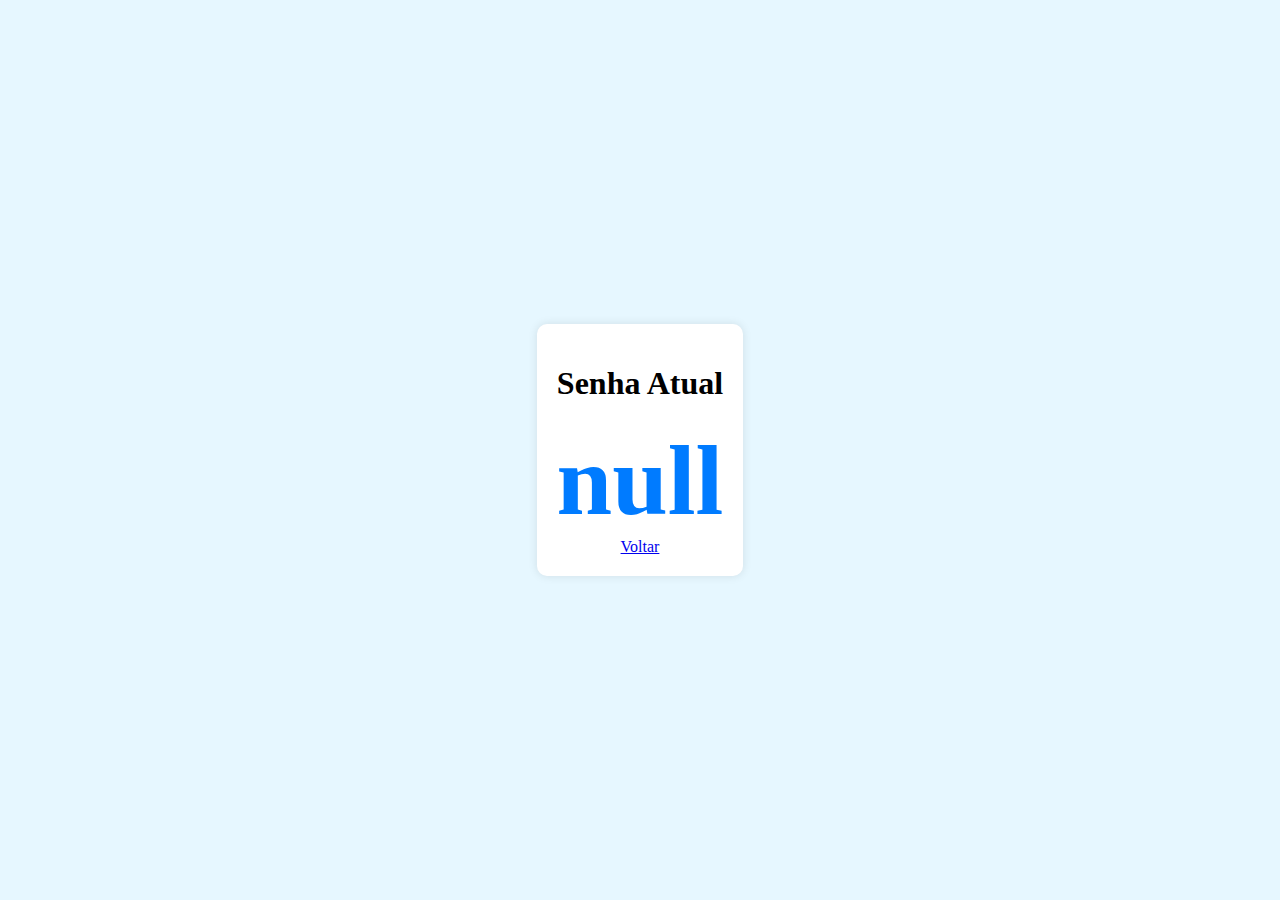
<file: TOTEM/senha.html>
<!DOCTYPE html>
<html lang="en">
<head>
   

    <meta charset="UTF-8">
    <meta name="viewport" content="width=device-width, initial-scale=1.0">
    <link rel="stylesheet" href="senha.css">
    <script src="senha.js"></script>
    <title>Senha Atual</title>
</head>
<body>
    <div class="container">
        <h1>Senha Atual</h1>
        <div id="currentTicket">
        </div>
        <a href="index.html">Voltar</a>
    </div>

   
</body>
</html>
</file>
<file: TOTEM/senha.css>
body {
    background-color: #e6f7ff;
    margin: 0;
    display: flex;
    justify-content: center;
    align-items: center;
    height: 100vh;
    color: black; 
}


.container {
    background-color: #fff; 
    border-radius: 10px;
    box-shadow: 0 0 10px rgba(0, 0, 0, 0.1);
    padding: 20px;
    text-align: center;
}


#currentText {
    font-size: 24px;
    font-weight: bold;
    margin-bottom: 10px; 
}


#currentTicket {
    font-size: 100px;
    font-weight: bold;
    color: #007bff; 
}
</file>
